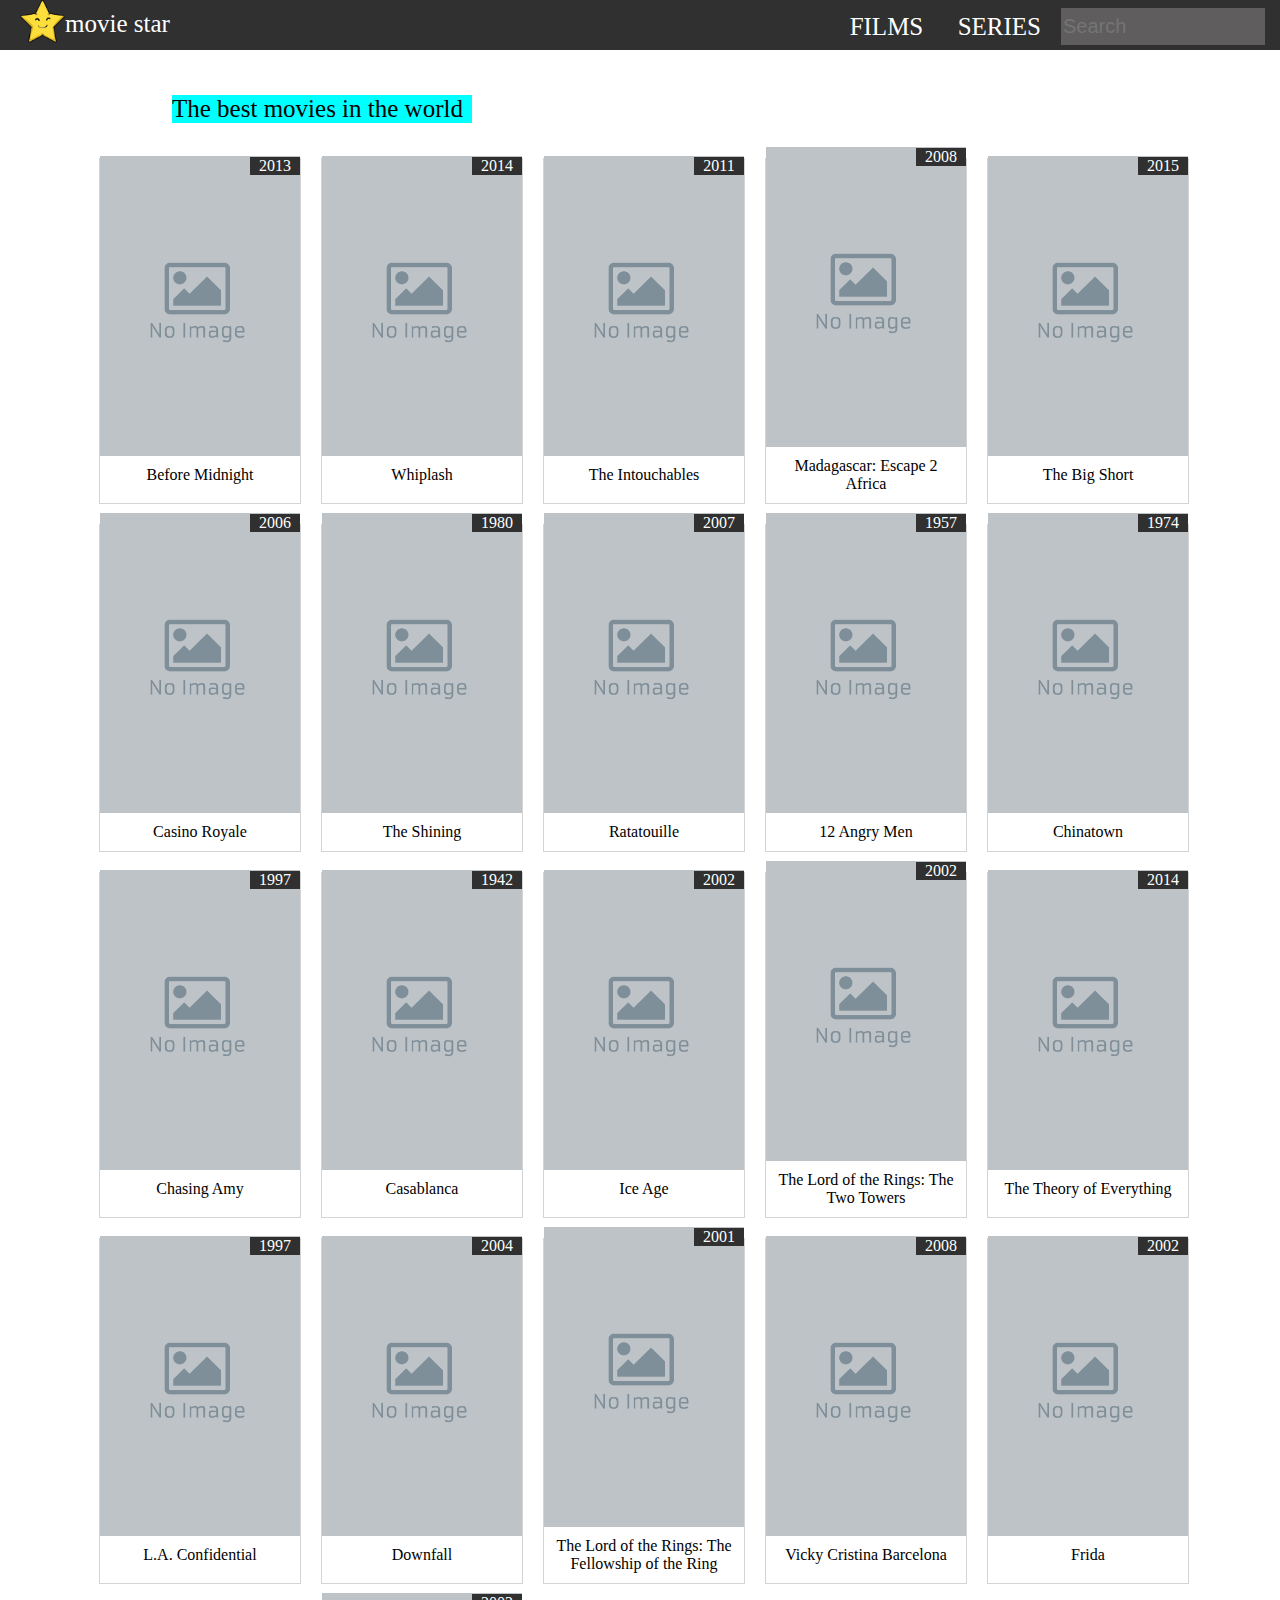
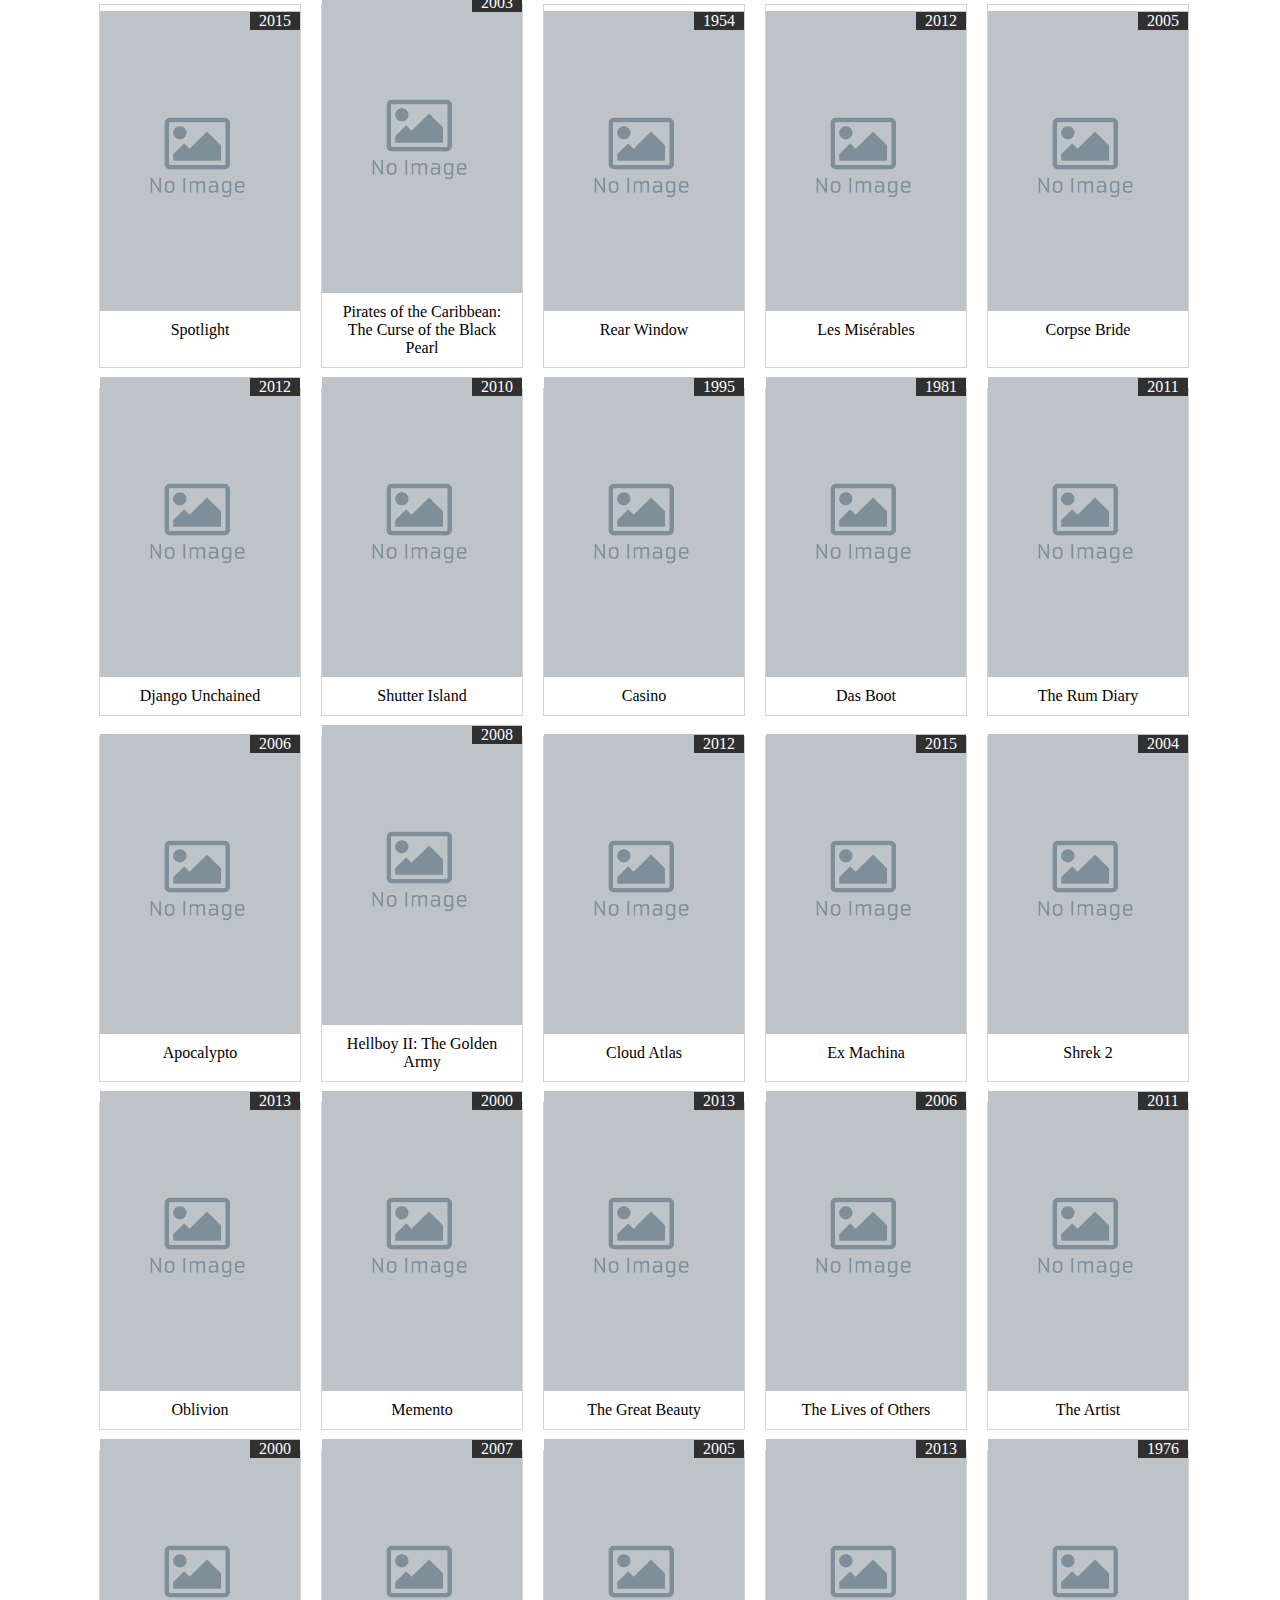
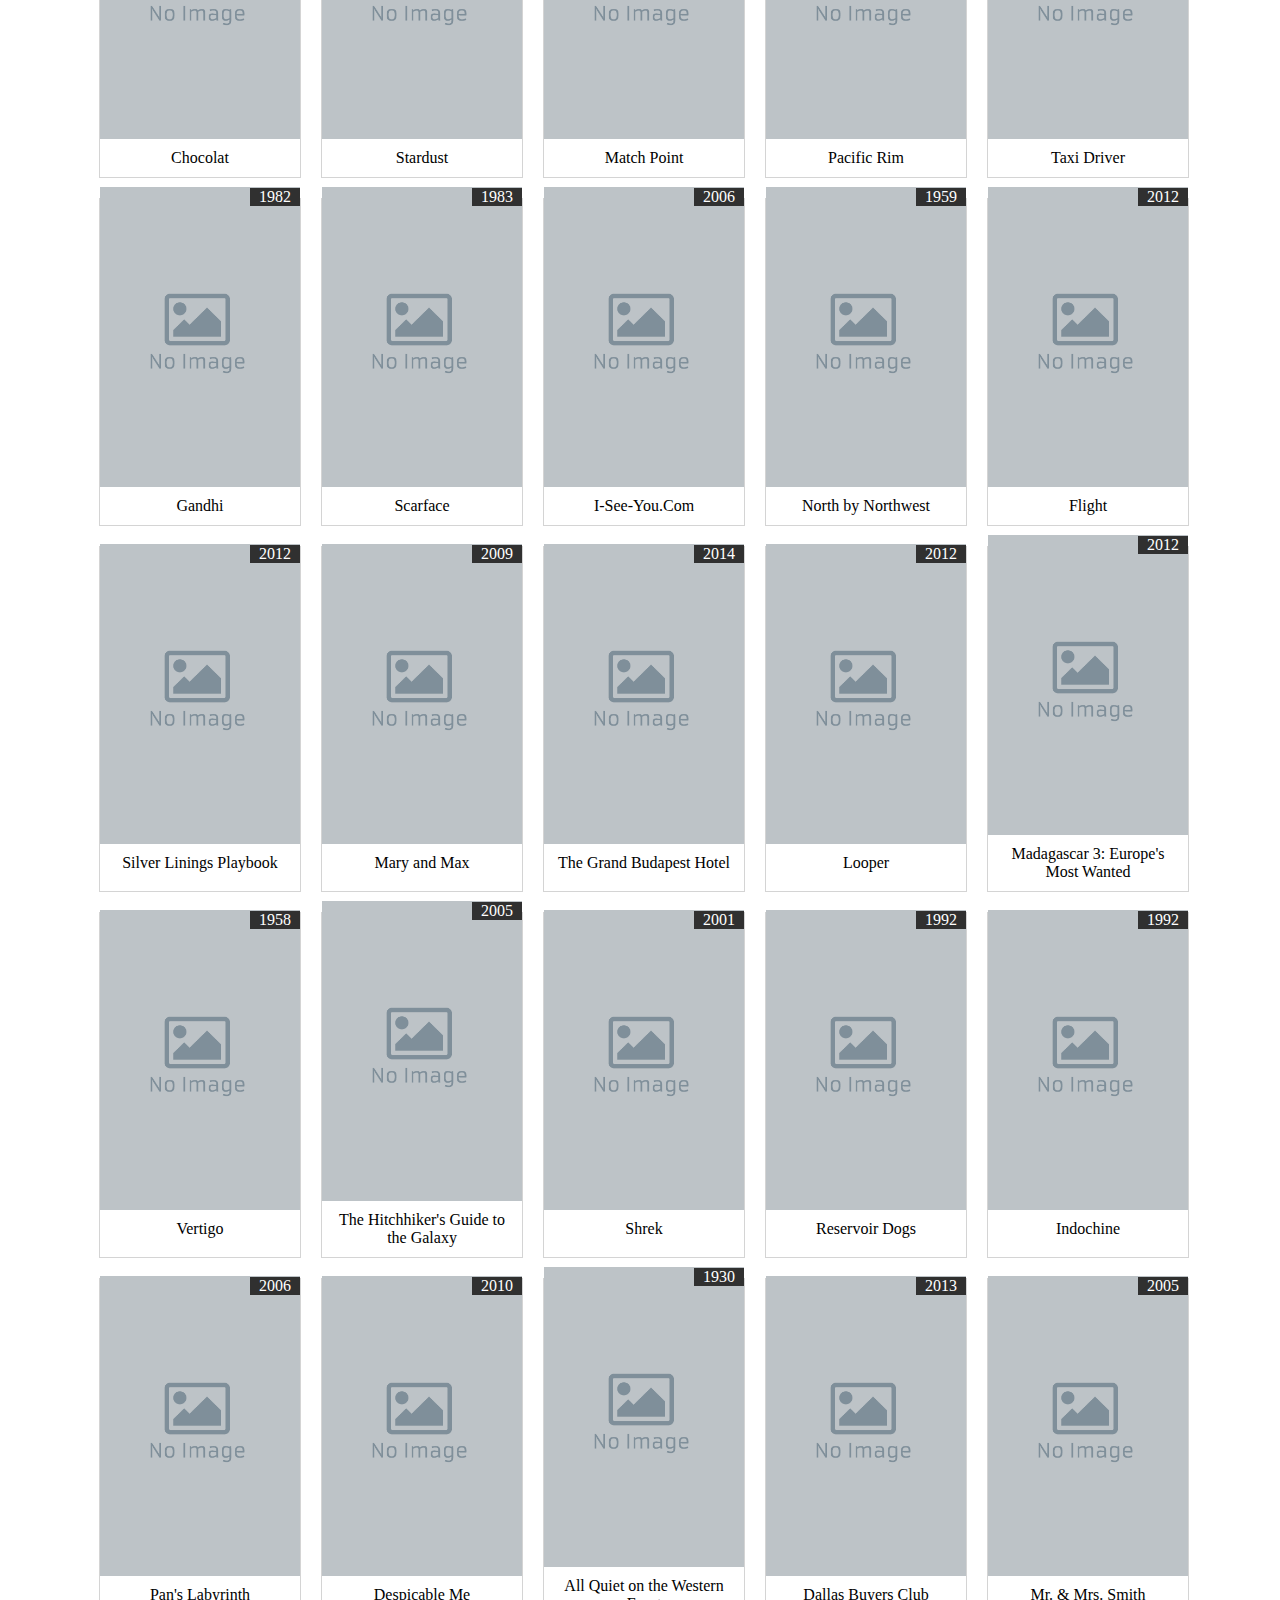
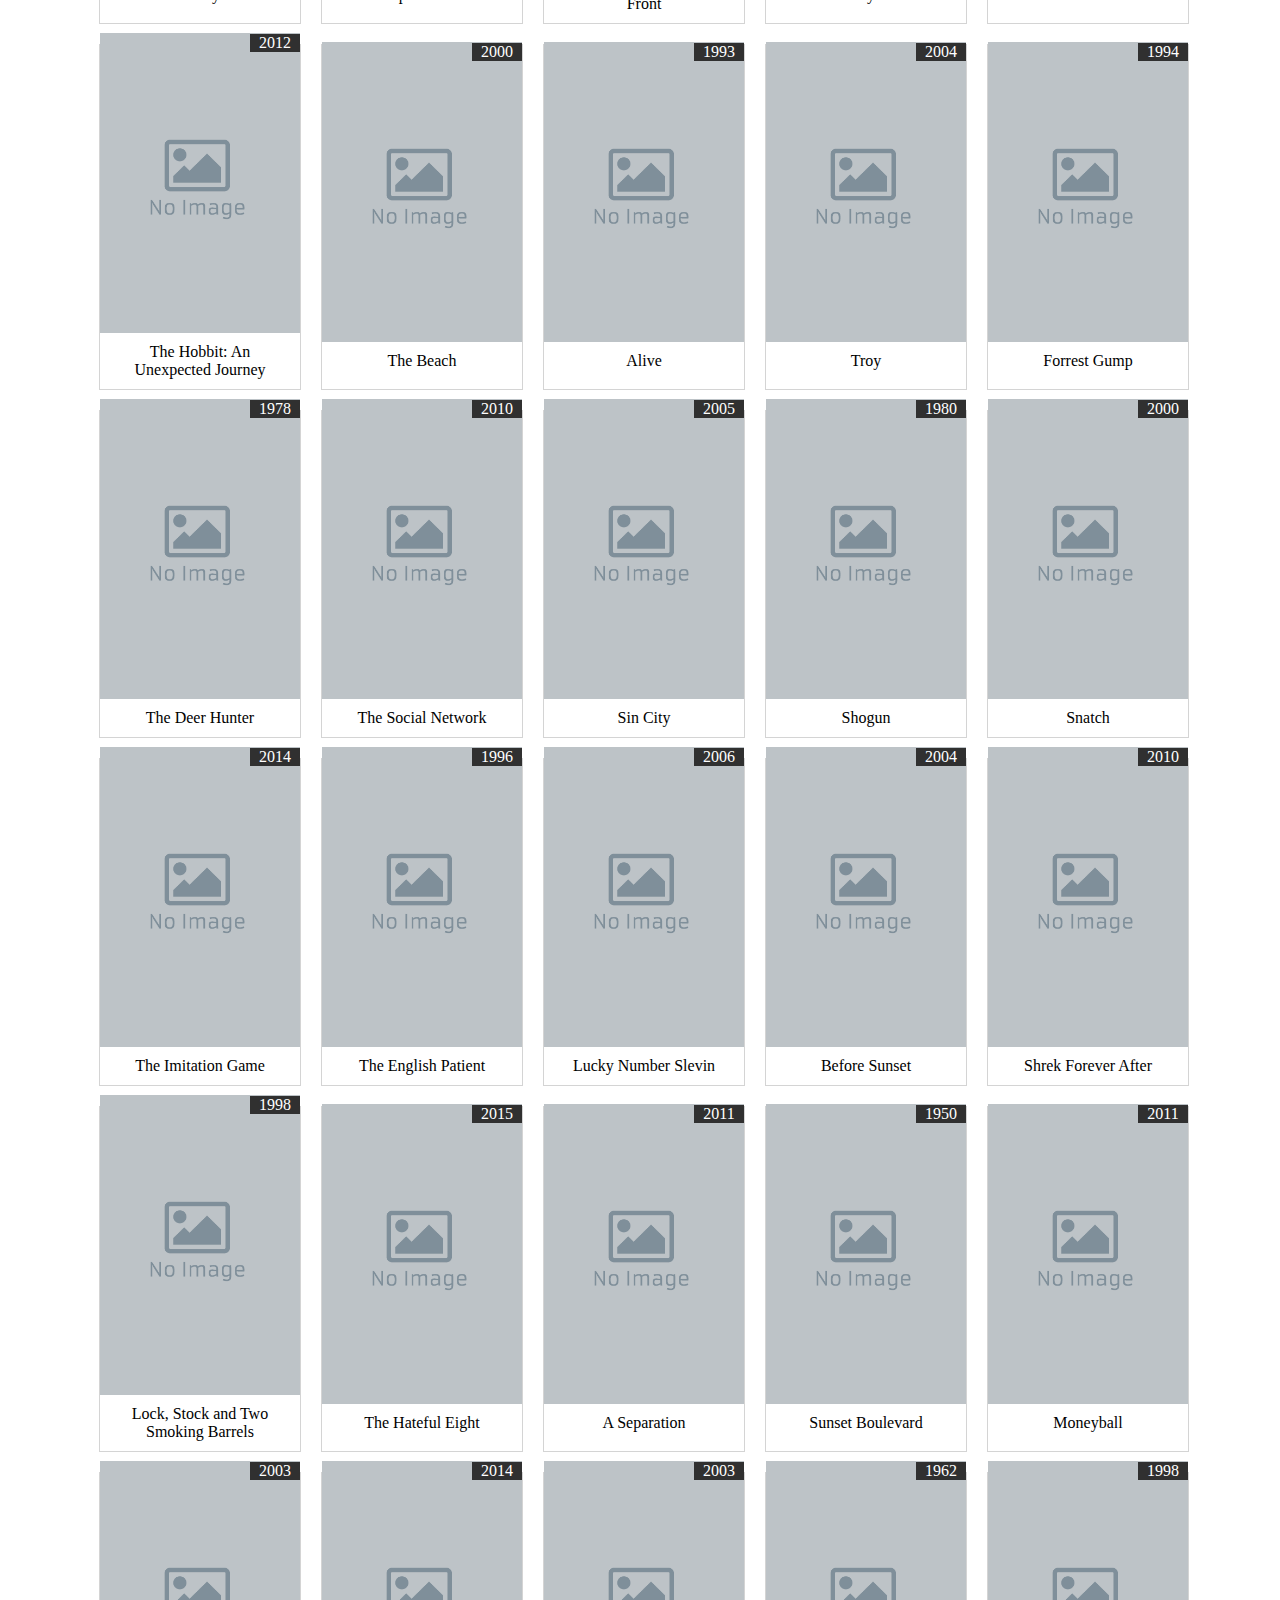
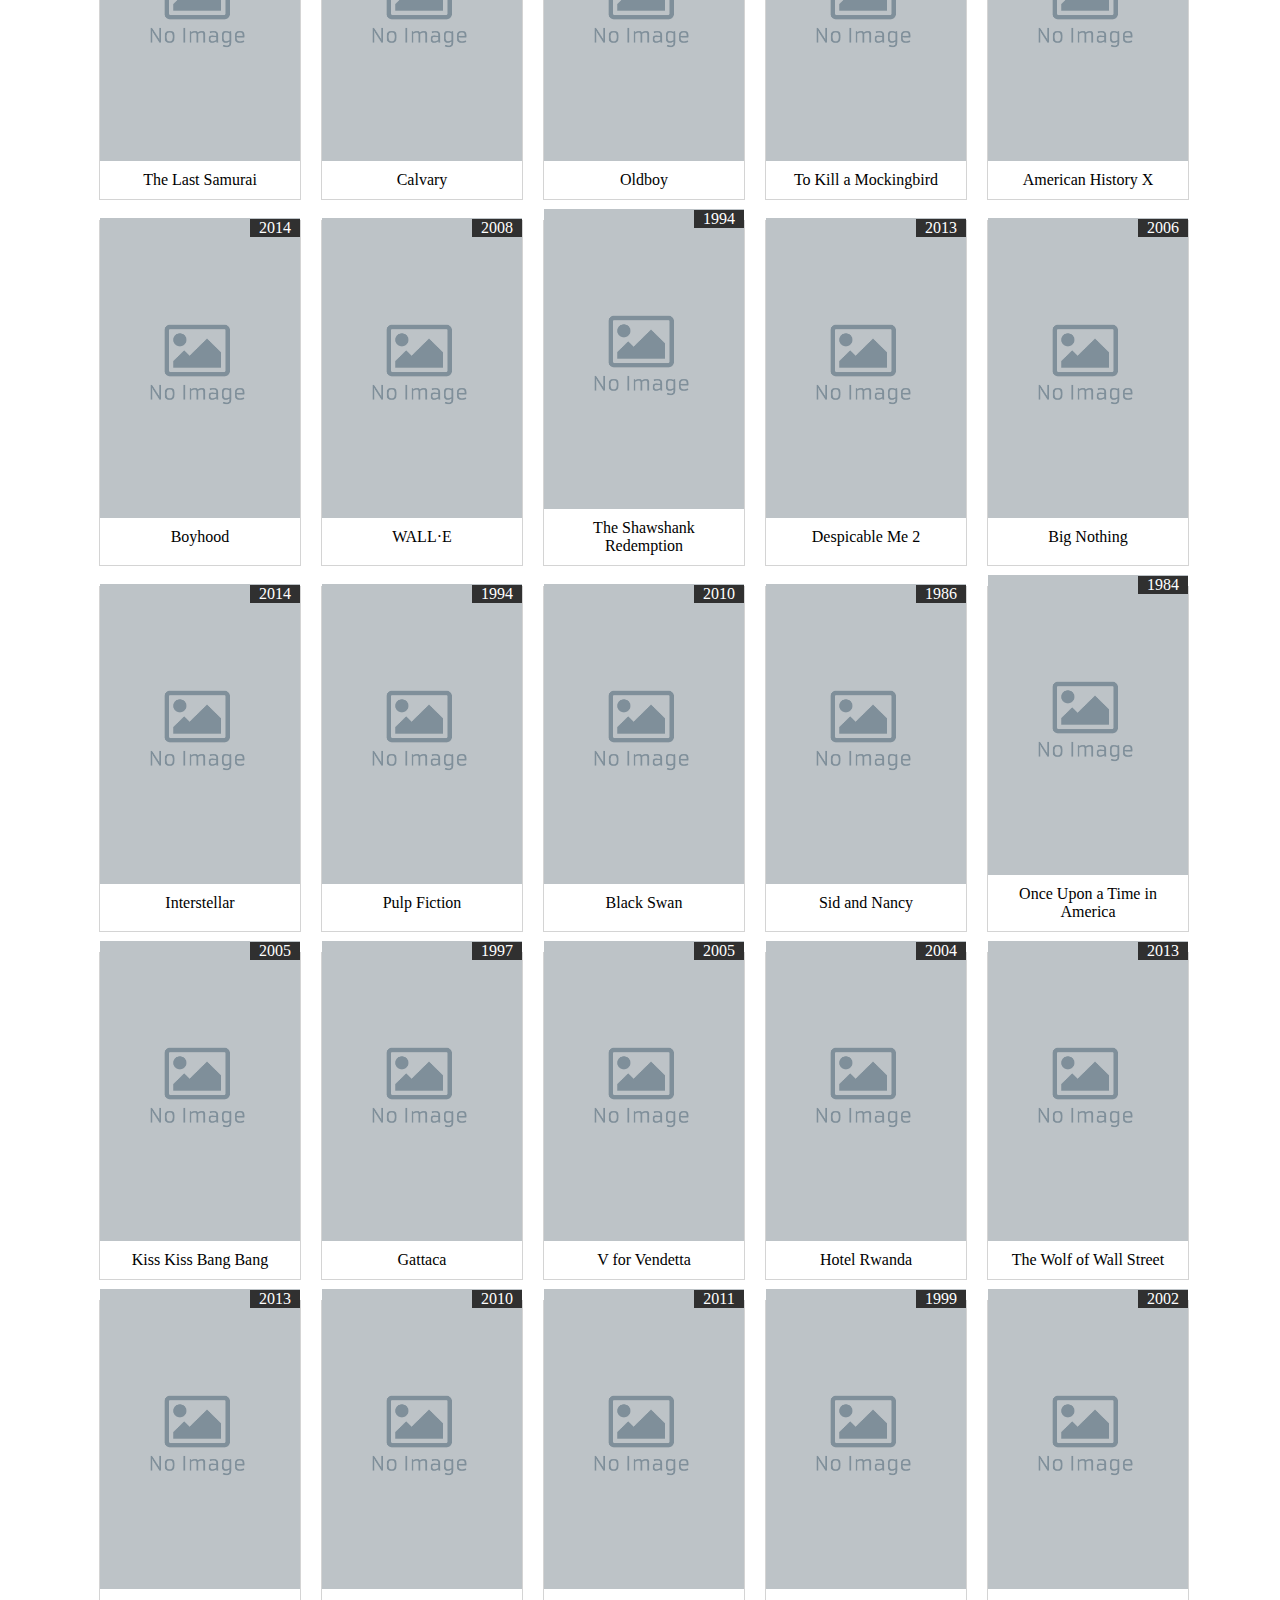
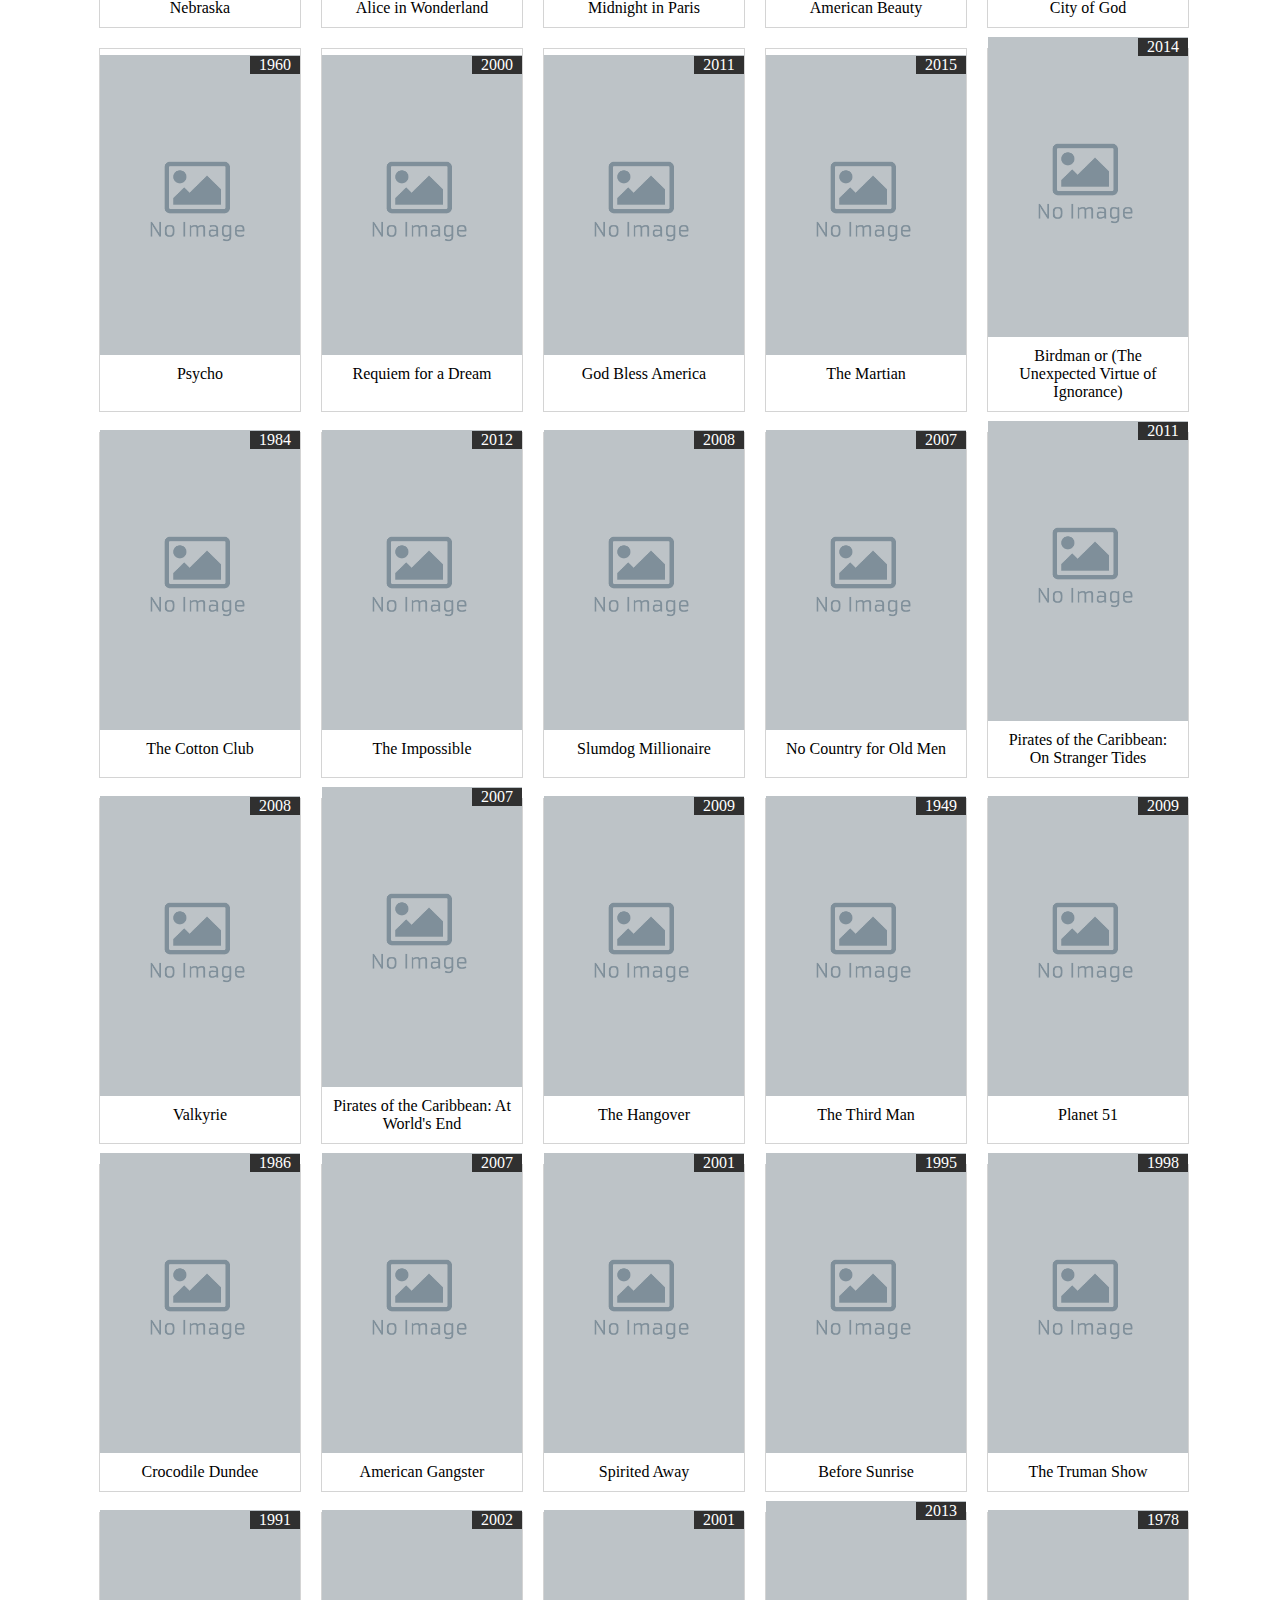
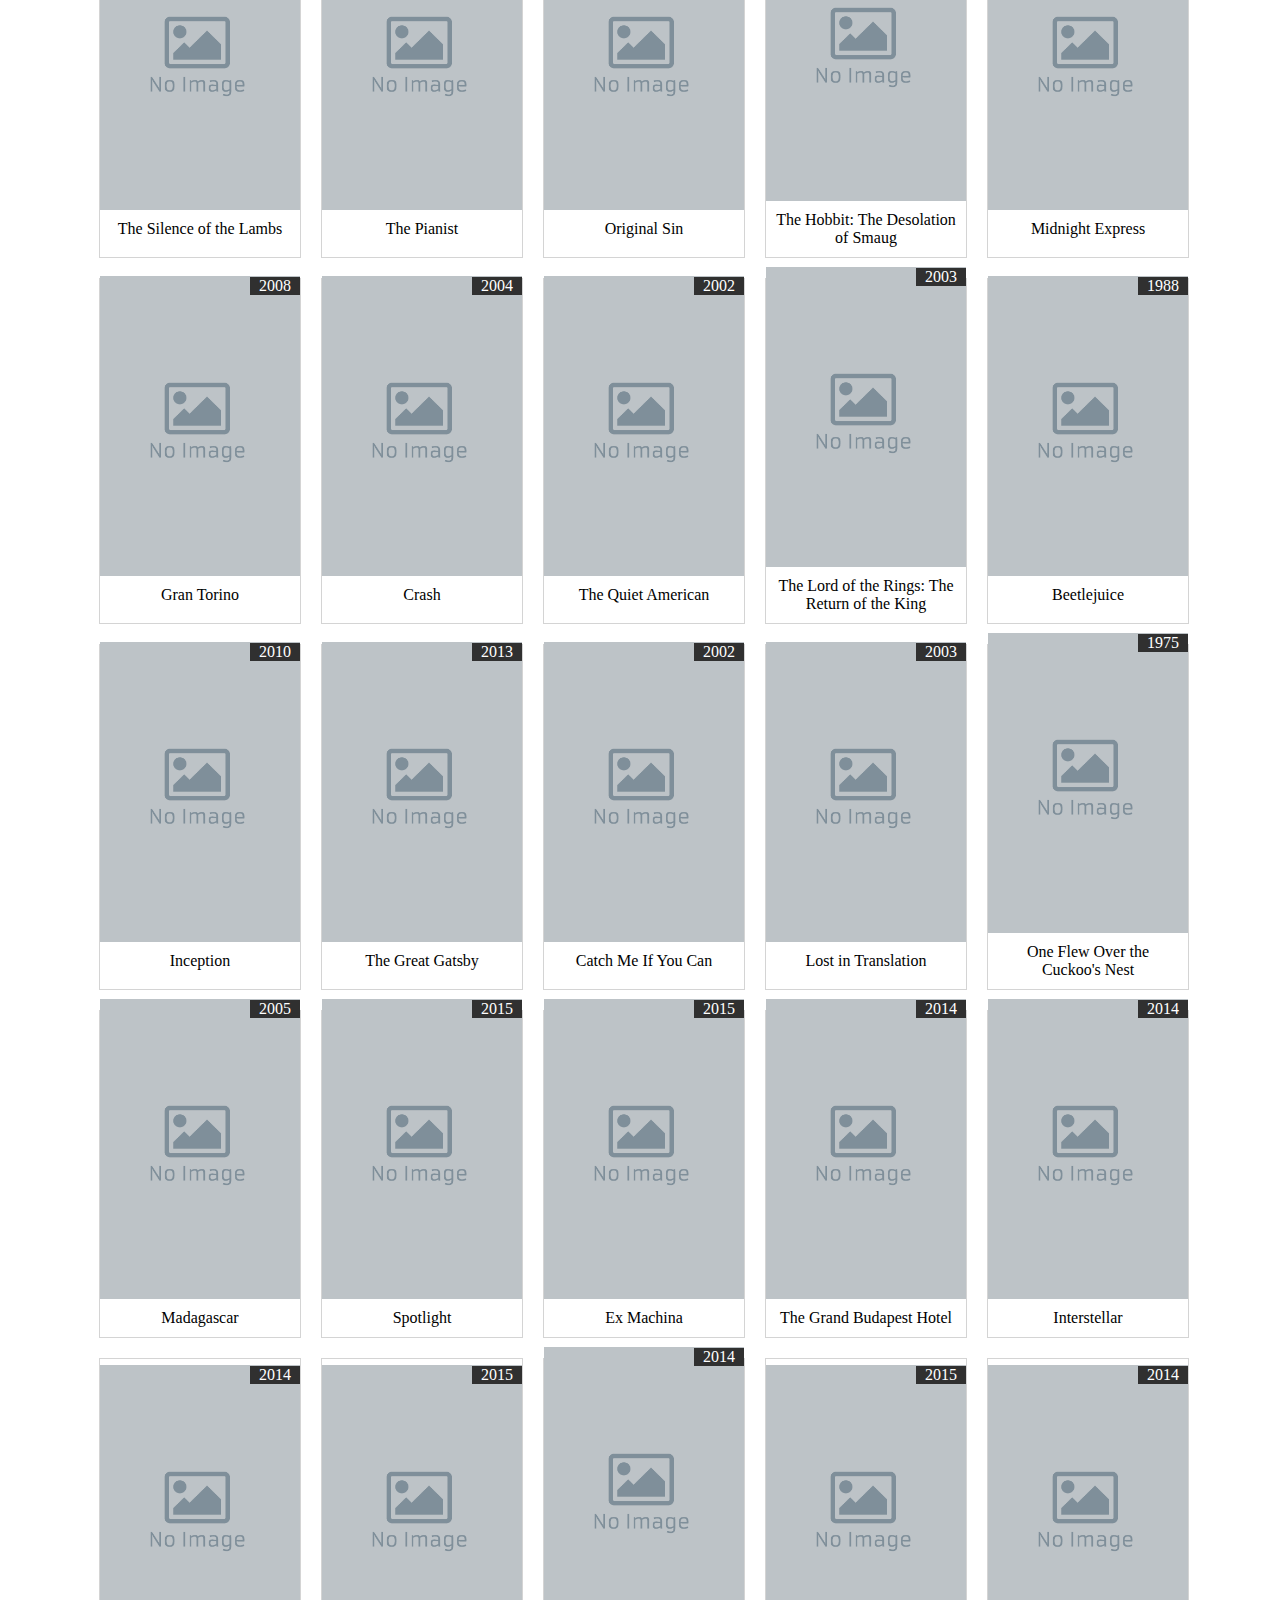
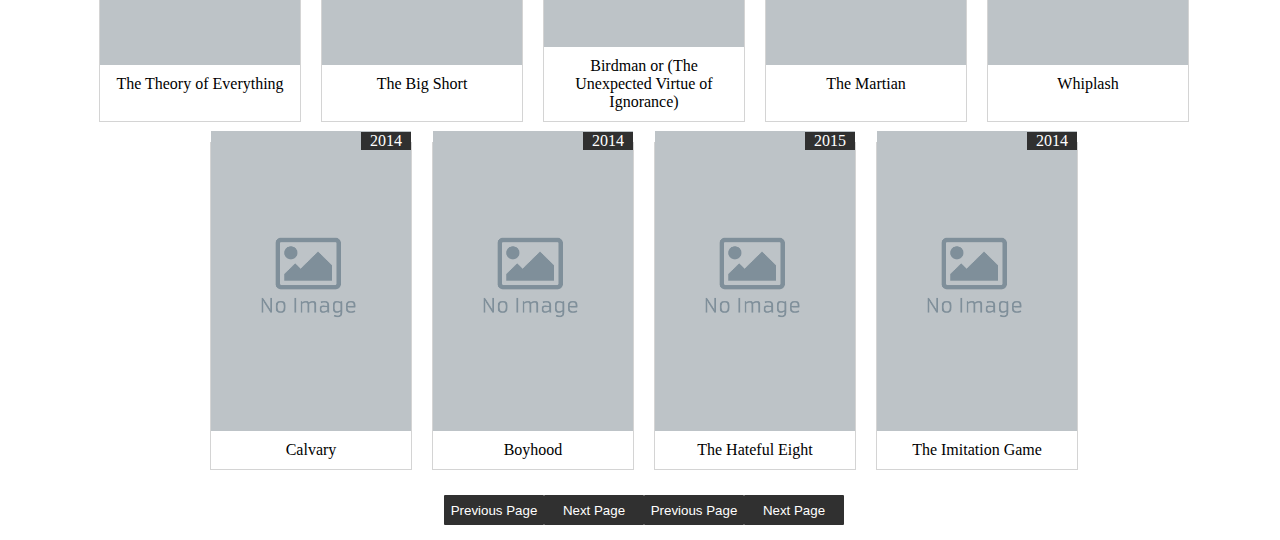
<file: index.html>
<!DOCTYPE html>
<html>
<head>
    <link rel="stylesheet" href="index.css">
    <script type="text/javascript" src="index.js"></script>
</head>

<body>
    <nav id="nav-bar">
          <div id="logo">
            <a href="#" id="logo-style">
                <img src="star.png" >
               <div id="logo-text"> movie star</div>
            </a>
          </div>

        <div id="right-bar">
            <div id="bar">
            <div class="dropdown">
                <a href="#" class="dropbtn">FILMS</a>
                <div class="dropdown-content">
                    <div class="drops">
                    <div class="drop-flex-left">
                  <a href="#">ALL FILM</a>
                  <a href="#">2009-2013</a>
                  <a href="#">1995-2007</a>
                 </div>
                    <div class="drop-flex-right">
                    <a href="" >2014-2015</a>
                    <a href="#">2004-2008</a>
                    <a href="#">1930-1994</a>
                    
                    </div>
                </div>
                  </div>
              </div>
           
            </div>
                <div id="bar"><a href="#">SERIES</a>
            </div>
            
            
            <div >
                <input type="input" placeholder="Search" id="search-bar" >
              
            </div>
        </div>
    </div>  
       

    </nav>

    <div id="contanier">
        <div id="film-series-text"><p>The best movies in the world</p></div>
        <div id="films">
            <!-- <div class="years"><p>1998</p></div> -->
            
        </div>
        
        
        <div id="buttons">
        </div>
    </div>
<script>
    let page = 0;
  
</script>
    
    
</body>
</html>
</file>
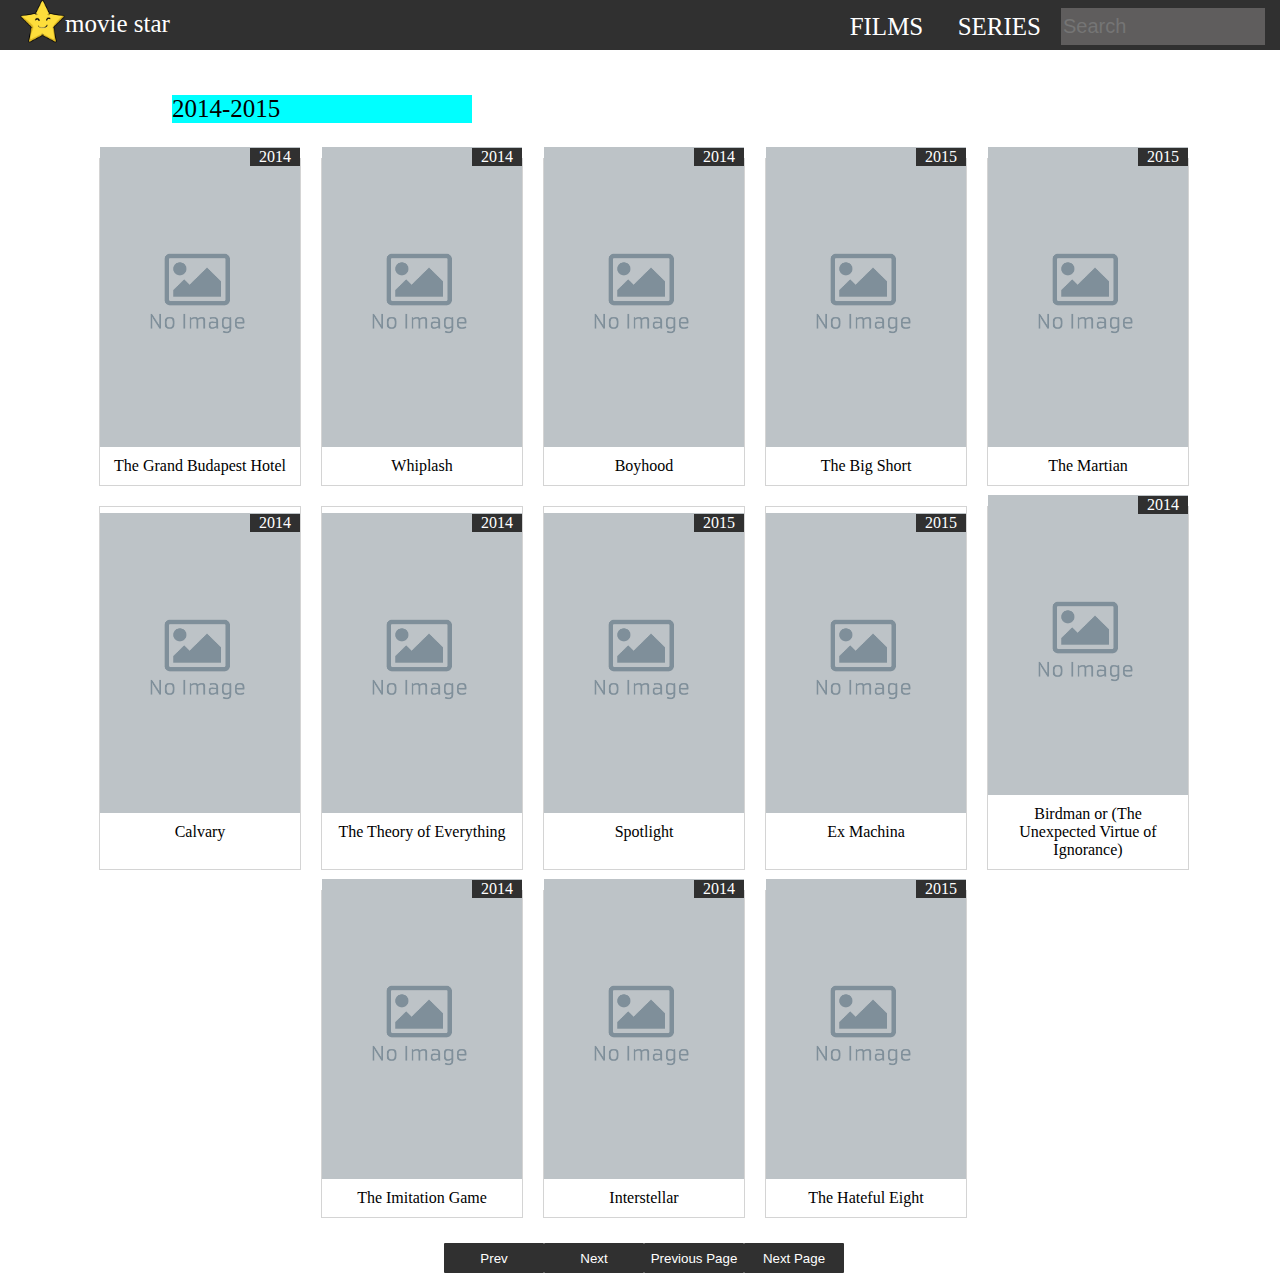
<file: page2014-2015.html>
<!DOCTYPE html>
<html>
<head>
    <link rel="stylesheet" href="index.css">
    <script type="text/javascript" src="index.js"></script>
</head>

<body>
    <nav id="nav-bar">
          <div id="logo">
            <a href="#" id="logo-style">
                <img src="star.png" >
               <div id="logo-text"> movie star</div>
            </a>
          </div>

        <div id="right-bar">
            <div id="bar">
            <div class="dropdown">
                <a href="#" class="dropbtn">FILMS</a>
                <div class="dropdown-content">
                    <div class="drops">
                    <div class="drop-flex-left">
                  <a href="index.html">ALL FILM</a>
                  <a href="page2009-2013.html">2009-2013</a>
                  <a href="page1995-2007.html">1995-2007</a>
                    </div>
                    <div class="drop-flex-right">
                    <a href="page2014-2015.html">2014-2015</a>
                    <a href="page2004-201">2004-2008</a>
                    <a href="#">1930-1994</a>
                    </div>
                </div>
                  </div>
              </div>
           
            </div>
                <div id="bar"><a href="#">SERIES</a>
            </div>
            
            
            <div >
                <input type="text" placeholder="Search" id="search-bar">
                
            </div>
        </div>
    </div>  
       

    </nav>

    <div id="contanier">
        <div id="film-series-text"><p>2014-2015</p></div>
        <div id="films">
            <!-- <div class="years"><p>1998</p></div> -->
            
        </div>
        
        
        <div id="buttons">
            <button class="prev">Prev</button>

            <button class="next">Next</button>
        </div>
    </div>

    <script>
        let page = 1;
    </script>
    
</body>
</html>
</file>
<file: index.css>
#nav-bar{
    background-color: hsl(0, 0%, 18.82%);
    width: 100%;
    height: 50px;
    top:0%;
    left: 0%;
    position: fixed;
    z-index: 10;

}

#nav-bar li{
    list-style: none;
}
#nav-bar a{
    text-decoration: none;
    color: white;
    font-size: 25px;
}

#right-bar{
    position: relative;
    float: right;
    display: flex;
    flex-direction: row;
    margin-top: -30px;
}
#search-bar{
    margin-left: 10px;
    margin-right:15px;
    margin-top: -5px;
    width: 200px;
    height: 35px;
    border: 0px;
    background-color: rgb(95, 93, 93);
    color: white;
    font-size: 20px;
}

#contanier{
    position: absolute;
    top: 70px;
    /* margin: 5%; */
    margin-left:5%;
    margin-right: 5%;
}
#film-series-text{
    margin-left: 100px;
    background-color: aqua;
    width: 300px;
    font-size: 25px;
}

#films{
   
    /* margin:25px;
    margin-top: -25px; */
    display: flex;
    flex-wrap: wrap;
    justify-content: center;
}
.block-films{
    display: flex;
    flex-direction: column;
    justify-content: center;
    align-items: center;
    margin: 10px;
    border:solid 0.01rem;
    border-color: rgb(212, 212, 212);
    width: 200px;
    cursor: pointer;
}
.block-films:hover{
    background-color: rgb(233, 223, 223);
}


#bar .dropbtn {
  
    color: white;
    padding: 2px;
    font-size: 25px;
    border: none;
    cursor: pointer;
    padding-top: 10p;
  }
  
  #bar .dropdown {
    position: relative;
    display: inline-block;
    width:100px;
  }
  
 .dropdown-content {
    display: none;
    flex-direction: row;
    position: absolute;
    background-color: #ffffff;
    min-width: 224px;
    box-shadow: 6px 8px 16px 0px rgba(0,0,0,0.2);
    z-index: 2;
    text-align: center;
    left: -75px;
  }
  .drops{
    display: flex;
    flex-direction: row;
  }

  
  #bar .dropdown-content a {
    color: black;
    padding: 12px 16px;
    text-decoration: none;
    display: block;
    font-size: 18px;
  }
  
  .dropdown:hover .dropbtn {

    background-color: rgb(95, 93, 93);
    
    }
    
    .dropdown-content a:hover {
    
    background-color: hsl(0, 0%, 18.82%);
    }
    
    .dropdown:hover .dropdown-content {
    
    display: block;
    
    }
    #bar .dropdown-content a:hover{
        color: #ffffff;
    }
 
#bar{
   margin-right: 10px;
}
.item-img{
    width: 100%;
    margin-top:-50px;
    height:300px;
}
#buttons{
    display: flex;
    justify-content: center;
    align-items: center;
    margin: 15px 25px;
    
}
button{
    width: 100px;
    height: 30px;
    color: white;
    background-color: hsl(0, 0%, 18.82%);
    border: 0px;
    border-radius: 1px;
    cursor: pointer;
}
#logo{
    width: 25%;
    margin-top: 10px;
    margin-left: 20px;
   
}
#logo-style{
    display: flex;
    flex-direction: row;
}
#logo img{
    width: 45px;
    margin-top: -10px;
}
@media screen and (max-width:635px) {
    #logo-text{
        display: none;
    }
    
}

@media screen and (max-width:600px) {
    #contanier{
        position: absolute;
        top: 70px;
        /* margin: 5%; */
        margin-left:0%;
        margin-right: 0%;
    }
}
#films p{
    margin: 10px;
    text-align: center;
}
.years{
    z-index: 1;
    position: relative;
    top:-21px;
    left:75px;
    background-color: hsl(0, 0%, 18.82%);
    width: 50px;
    color: white;
}
.imgs{
    padding: 25px;
}
h2{
    padding-left: 60px;
}

#mains{
    display: flex;
    flex-direction: row;
}
#texts{
    display: flex;
    flex-direction: column;
    width: 600px;
    margin-top: 60px;
    margin-left: 5px;
}
#links{
    
    font-size: 20px;
    width: 450px;
}
#link{
    text-align: center;
    width: 100%;
    margin-top: 25px;
    margin-left: -5%;
    
}
.cont{
    width: 100%;
   
}
</file>
